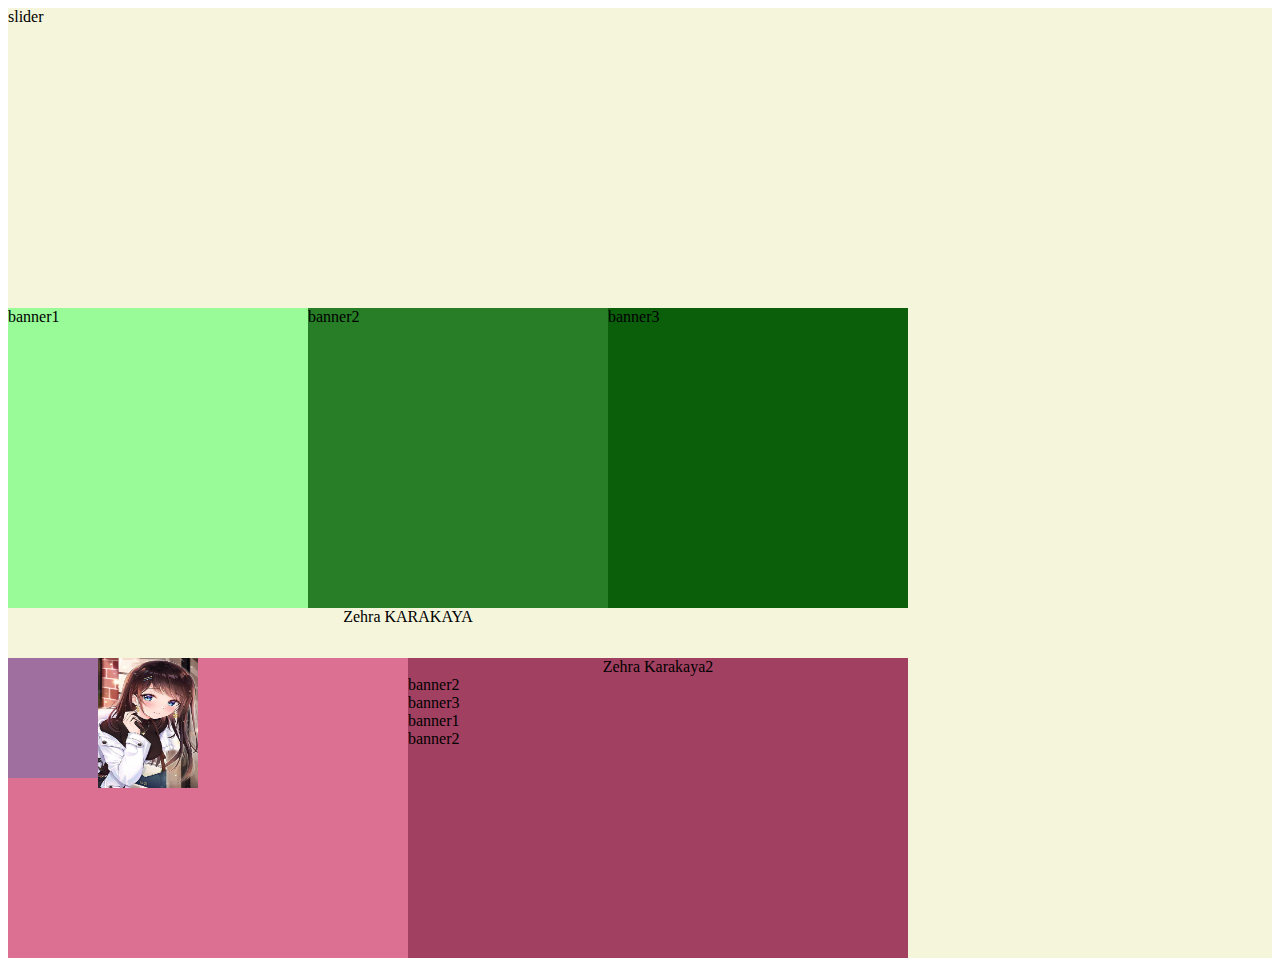
<file: grids/index.html>
<!DOCTYPE html>
<html>
    <head>
        <link rel="stylesheet" href="first.css">
    </head>
    <body>
        <div class="container">
            <div class="slider">slider</div>
            <div class="banner">
                <div class="banner1">banner1</div>
                <div class="banner2">banner2</div>
                <div class="banner3">banner3</div>
            </div>
            <div class="about">
                <div class="title"> Zehra KARAKAYA </div>
                <div class="container1">
                    <div class="content"></div>
                    <div class="img">
                        <img src="anime.jpg" height="130" width="100">
                    </div>
                </div>
                <div class="container2">
                    <div class="Baslik">Zehra Karakaya2</div>
                    <div class="pic1">banner2</div>
                    <div class="pic2">banner3</div>
                    <div class="pic3">banner1</div>
                    <div class="pic4">banner2</div>
                </div>
            </div>

        </div>
    </body>
</html>
</file>
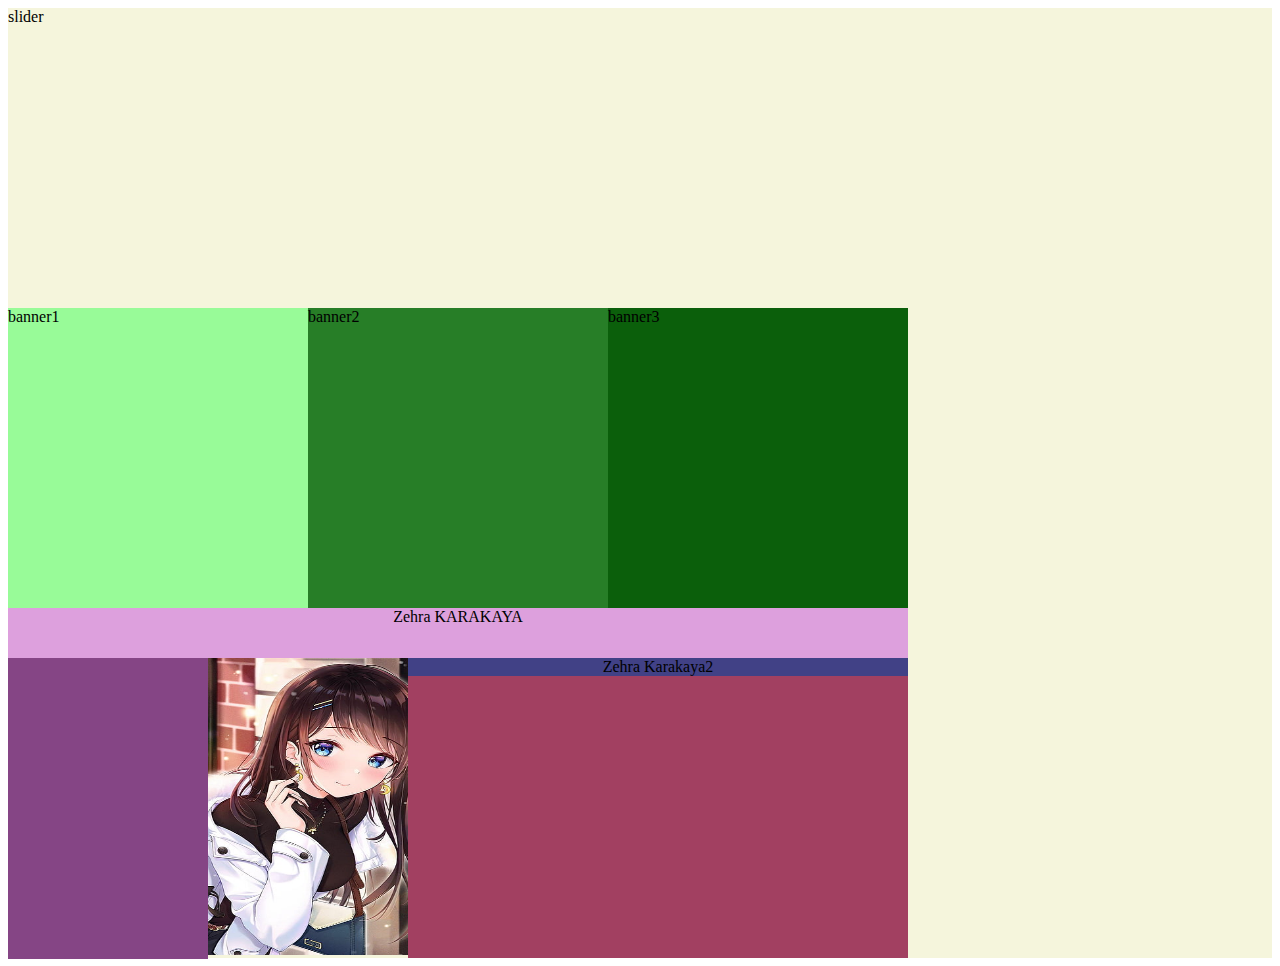
<file: html-css-main/html-css-main/grids/index.html>
<!DOCTYPE html>
<html>
    <head>
        <link rel="stylesheet" href="first.css">
    </head>
    <body>
        <div class="container">
            <div class="slider">slider</div>
            <div class="banner">
                <div class="banner1">banner1</div>
                <div class="banner2">banner2</div>
                <div class="banner3">banner3</div>
            </div>
            <div class="about">
                <div class="title"> Zehra KARAKAYA </div>
                <div class="container1">
                    <div class="content"></div>
                    <div class="img">
                        <img src="anime.jpg" height="297px" width="230px">
                    </div>
                </div>
                <div class="container2">
                    <div class="Baslik">Zehra Karakaya2</div>
                    <div class="pic1">
                    </div>
                    <div class="pic2">
                    </div>
                    <div class="pic3">
                    </div>
                    <div class="pic4">
                    </div>
                </div>
            </div>

        </div>
    </body>
</html>
</file>
<file: grids/first.css>
.container{
    display: grid;
    grid-template-rows: 300px 300px 350px;
    grid-template-columns: 800px;
    background: beige;
}
.banner{
    display: grid;
    grid-template-rows: auto;
    grid-template-columns: 300px 300px 300px;
}
.banner1{
    background: palegreen;
}
.banner2{
    background: rgb(39, 126, 39);
}
.banner3{
    background: rgb(11, 95, 11);
}
.about{
    display: grid;
    grid-template-rows: 50px 100px 100px 100px 100px 100px 100px 100px 100px;
    grid-template-columns: 100px 100px 100px 100px 100px 100px 100px 100px 100px;
}
.title{
    grid-row: 1/2;
    grid-column: 1/9;
    align-items: center;
    text-align: center;
}
.container1{
    grid-row: 2/5;
    grid-column: 1/5;
    background: palevioletred;
    display: grid;
    grid-template-columns: 90px 90px;
    grid-template-rows: 120px;
}
.content{
    grid-row: 1/2;
    grid-column: 1;
    background: rgb(159, 111, 159);
}

.container2{
    grid-row: 2/5;
    grid-column: 5/11;
    background: rgb(162, 64, 97);
}
.Baslik{
    grid-row: 1/3;
    grid-column: 1/2;
    align-items: center;
    text-align: center;
}
</file>
<file: html-css-main/html-css-main/grids/first.css>
.container{
    display: grid;
    grid-template-rows: 300px 300px 350px;
    grid-template-columns: 800px;
    background: beige;
}
.banner{
    display: grid;
    grid-template-rows: auto;
    grid-template-columns: 300px 300px 300px;
}
.banner1{
    background: palegreen;
}
.banner2{
    background: rgb(39, 126, 39);
}
.banner3{
    background: rgb(11, 95, 11);
}
.about{
    display: grid;
    grid-template-rows: 50px 100px 100px 100px 100px 100px 100px 100px 100px;
    grid-template-columns: 100px 100px 100px 100px 100px 100px 100px 100px 100px;
}
.title{
    grid-row: 1/2;
    grid-column: 1/10;
    align-items: center;
    text-align: center;
    background: plum;
}
.container1{
    grid-row: 2/5;
    grid-column: 1/5;
    display: grid;
    grid-template-rows: 200px;
    grid-template-columns: 200px 200px;
}
.content{
    grid-row: 1/3;
    grid-column: 1/2;
    background: rgb(133, 69, 133);
}
.img{
    grid-row:1/3;
    grid-column:2/3;
}

.container2{
    grid-row: 2/5;
    grid-column: 5/11;
    grid-template-rows: 50px 100px 100px;
    grid-template-columns: 100px 100px 100px 100px 100px 100px;
    background: rgb(162, 64, 97);
}
.Baslik{
    grid-row: 1/5;
    grid-column: 1/2;
    align-items: center;
    text-align: center;
    background-color: rgb(65, 65, 134);
}

.pic1{
    grid-column: 1/2;
    grid-row: 2/4;
    align-items: center;
    text-align: center;
    background-color: rgb(175, 202, 202);
}
.pic2{
    grid-column: 2/3;
    grid-row: 2/34;
    align-items: center;
    text-align: center;
    background-color: rgb(118, 155, 155);

}
.pic3{
    grid-column: 3/4;
    grid-row: 2/4;
    align-items: center;
    text-align: center;
    background-color: rgb(47, 99, 99);

}
.pic4{
    grid-column: 4/5;
    grid-row: 2/4;
    align-items: center;
    text-align: center;
    background-color: rgb(8, 56, 56);

}
</file>
